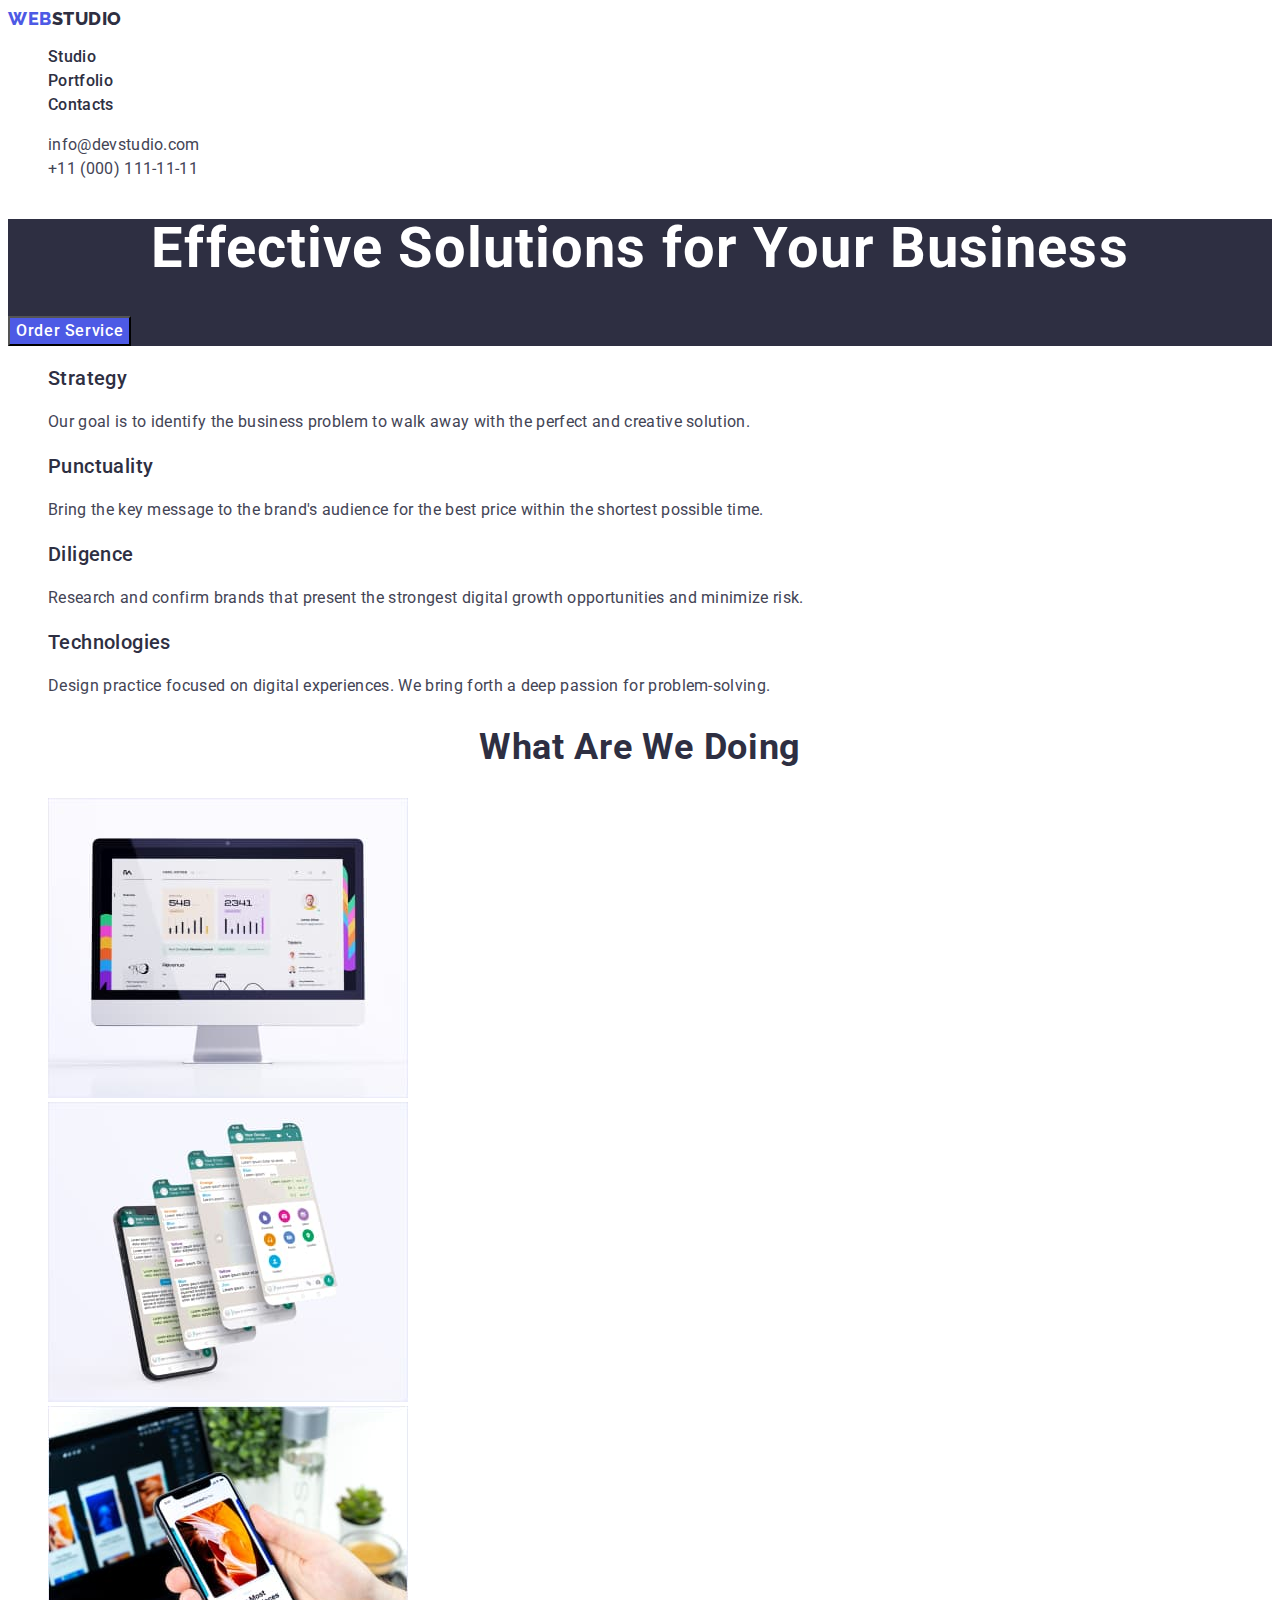
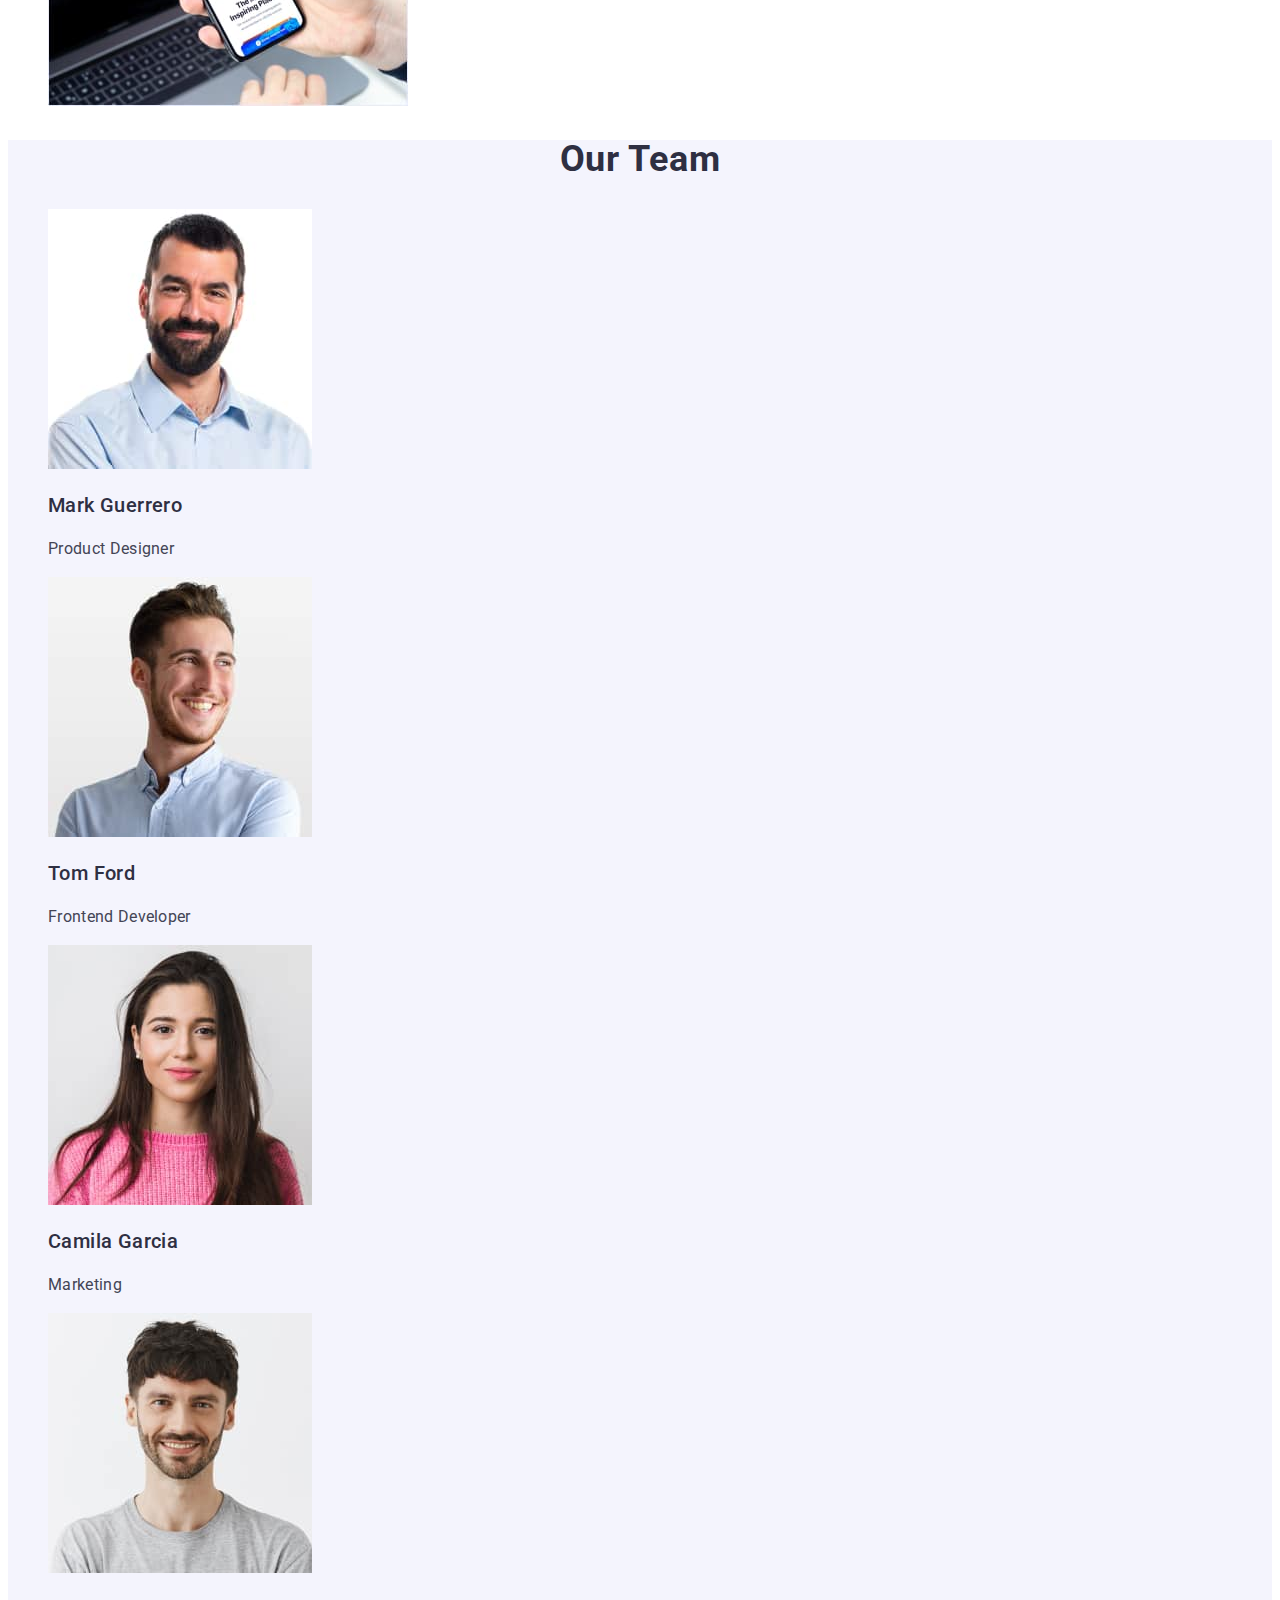
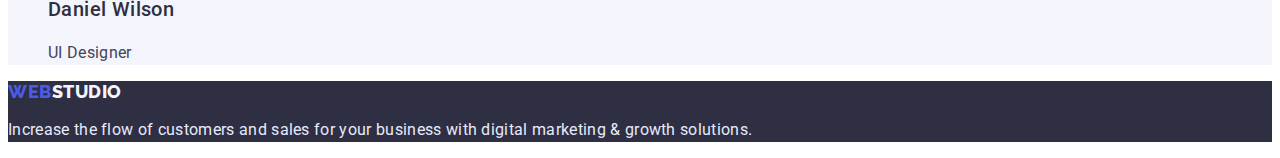
<file: index.html>
<!DOCTYPE html>
<html lang="en">
  <head>
    <meta charset="UTF-8" />
    <meta http-equiv="X-UA-Compatible" content="IE=edge" />
    <meta name="viewport" content="width=device-width, initial-scale=1.0" />
    <title>webstudio</title>
    <link rel="preconnect" href="https://fonts.googleapis.com" />
    <link rel="preconnect" href="https://fonts.gstatic.com" crossorigin />
    <link
      href="https://fonts.googleapis.com/css2?family=Raleway:wght@800&family=Roboto:wght@400;500;700;900&display=swap"
      rel="stylesheet"
    />
    <link rel="stylesheet" href="./style.css" />
  </head>
  <body>
    <header>
      <nav>
        <a href="./index.html" class="logo link">
          web<span class="up">Studio</span>
        </a>

        <ul class="site-nav list">
          <li><a href="./index.html" class="link">Studio</a></li>
          <li><a href="./portfolio.html" class="link">Portfolio</a></li>
          <li><a href="" class="link">Contacts</a></li>
        </ul>
      </nav>
      <address class="adr">
        <ul class="auth-nav list">
          <li>
            <a href="mailto:info@devstudio.com" class="link"
              >info@devstudio.com</a
            >
          </li>
          <li>
            <a href="tel:+11(000)111-11-11" class="link">+11 (000) 111-11-11</a>
          </li>
        </ul>
      </address>
    </header>
    <main>
      <!--hero_image(button)-->
      <section class="hero">
        <h1 class="hero-titele">Effective Solutions for Your Business</h1>
        <button type="button" class="button primary">Order Service</button>
      </section>
      <!-- volues_of_the_company -->
      <section class="section">
        <h2 class="section-titel" hidden>Volues of the company</h2>
        <ul class="list">
          <li>
            <h3 class="section-item">Strategy</h3>
            <p class="exp">
              Our goal is to identify the business problem to walk away with the
              perfect and creative solution.
            </p>
          </li>
          <li>
            <h3 class="section-item">Punctuality</h3>
            <p class="exp">
              Bring the key message to the brand's audience for the best price
              within the shortest possible time.
            </p>
          </li>
          <li>
            <h3 class="section-item">Diligence</h3>
            <p class="exp">
              Research and confirm brands that present the strongest digital
              growth opportunities and minimize risk.
            </p>
          </li>
          <li>
            <h3 class="section-item">Technologies</h3>
            <p class="exp">
              Design practice focused on digital experiences. We bring forth a
              deep passion for problem-solving.
            </p>
          </li>
        </ul>
      </section>
      <!-- what_are_we_doing -->
      <section>
        <h2 class="section-titales">What are we doing</h2>
        <ul class="list">
          <li>
            <img src="./images/w_a_d_1.jpg" alt="big screen" width="360" />
          </li>
          <li>
            <img src="./images/w_a_d_2.jpg" alt="phone app" width="360" />
          </li>
          <li>
            <img src="./images/w_a_d_3.jpg" alt="mobile screen" width="360" />
          </li>
        </ul>
      </section>
      <!-- Our-team -->
      <section class="team">
        <h2 class="section-titales">Our team</h2>
        <ul class="list">
          <li>
            <img
              src="./images/mark_guerrero.jpg"
              alt="Foto of Mark Guerrero"
              width="264"
            />
            <h3 class="section-item">Mark Guerrero</h3>
            <p class="exp">Product Designer</p>
          </li>
          <li>
            <img
              src="./images/tom_ford.jpg"
              alt="Foto of Tom Ford"
              width="264"
            />
            <h3 class="section-item">Tom Ford</h3>
            <p class="exp">Frontend Developer</p>
          </li>
          <li>
            <img
              src="./images/camila_garcia.jpg"
              alt="Foto of Camila Garcia"
              width="264"
            />
            <h3 class="section-item">Camila Garcia</h3>
            <p class="exp">Marketing</p>
          </li>
          <li>
            <img src="./images/daniel_wilson.jpg" alt="Foto of Daniel Wilson" />
            <h3 class="section-item">Daniel Wilson</h3>
            <p class="exp">UI Designer</p>
          </li>
        </ul>
      </section>
    </main>
    <!-- Footer -->
    <footer class="footer-bgcolor">
      <a href="./index.html" class="logo link">
        web<span class="down">Studio</span>
      </a>
      <p class="footer-titele">
        Increase the flow of customers and sales for your business with digital
        marketing & growth solutions.
      </p>
    </footer>
  </body>
</html>
</file>
<file: style.css>
:root {
--primary-text-color:#434455;
--titel-text-color: #2E2F42;
--logo-color: #4D5AE5;
--secondary-text-color:#F4F4FD;
--button-focus-color:#404BBF;
--footer-text-color:#E7E9FC;
--back-main-color: #ffffff;
--button-focus-color:#404BBF;
}

body {
    background-color: var(--back-main-color);
    color: var(--primary-text-color);

    font-family: Roboto, sans-serif;
}

/* STYLE RESET */
.link {text-decoration: none;}
.list {list-style: none;
}

/* LOGO */
.logo {color: var(--logo-color);
font-family: Raleway, sans-serif;
    font-weight: 800;
    font-size: 18px;
    line-height: 1.17;
    letter-spacing: 0.03em;
    text-transform: uppercase;
    text-decoration: none;
}
.logo .down {color: var(--secondary-text-color);}
.logo .up {color: var(--titel-text-color);}
.logo:hover,
.logo:focus {
    color: var(--button-focus-color);
}

/* SITE NAV */
.site-nav .link {color: var(--titel-text-color);
font-weight: 500;
font-size: 16px;
line-height: 1.5;
letter-spacing: 0.02em;
text-decoration: none;}
.site-nav .link:hover, 
.site-nav .link:focus 
{color: var(--button-focus-color);}
/* AUTH NAV */
.auth-nav .link {color: var(--primary-text-color);
font-weight: 400;
font-size: 16px;
line-height: 1.5;
letter-spacing: 0.02em;
text-decoration: none;}

.auth-nav .link:hover,
.auth-nav .link:focus {
    color: var(--button-focus-color);
}

/* HERO */
.hero 
{background-color: var(--titel-text-color);}
.hero-titele {
    color:var(--back-main-color);
    text-align: center;
    font-weight: 700;
    font-size: 56px;
    line-height: 1.07;
    letter-spacing: 0.02em;
}


/* SECTION */
.team{
    background-color: var(--secondary-text-color);
}

.section-titales {
    color: var(--titel-text-color);
    font-size: 36px;
    line-height: 1.11;
    text-align: center;
    letter-spacing: 0.02em;
    text-transform: capitalize;
}

.section-titele {color: var(--titel-text-color);
font-weight: 700;
font-size: 36px;
line-height: 1.11;
text-transform: capitalize;
}
.section-item {
color: var(--titel-text-color);
font-weight: 500;
font-size: 20px;
line-height: 1.2;
letter-spacing: 0.02em;
}

.exp {
    line-height: 1.5;
    color: var(--primary-text-color);
    letter-spacing: 0.02em;
}

/* BUTTONS */
.button.primary {
    background-color: var(--logo-color);
    color: var(--back-main-color);
    font-weight: 500;
    font-size: 16px;
    line-height: 1.5;
    letter-spacing: 0.04em;
    cursor: pointer;
}

.button.primary:focus,
.button.primary:hover {
    color: var(--back-main-color);
    background-color: var(--button-focus-color);
}
button {
    font-family: inherit;
}
.button.filter {
    background: var(--secondary-text-color);
    color: var(--logo-color);
    font-weight: 500;
    font-size: 16px;
    line-height: 1.5;
    letter-spacing: 0.04em;
}
.button.filter:focus,
.button.filter:hover {
    color:var(--back-main-color);
    background-color:var(--button-focus-color);
}

/* CURSOR */
.filter {
  cursor: pointer;}

  /* FOOTER */
.footer-bgcolor {
    background-color: var(--titel-text-color);  }
    
  .footer-titele {
      color: var(--footer-text-color);
    line-height:1.5;
    letter-spacing: 0.02em;
  }

  /* HEADER */
  .adr {
    font-style: normal;
letter-spacing: 0.02em;

  }
</file>
